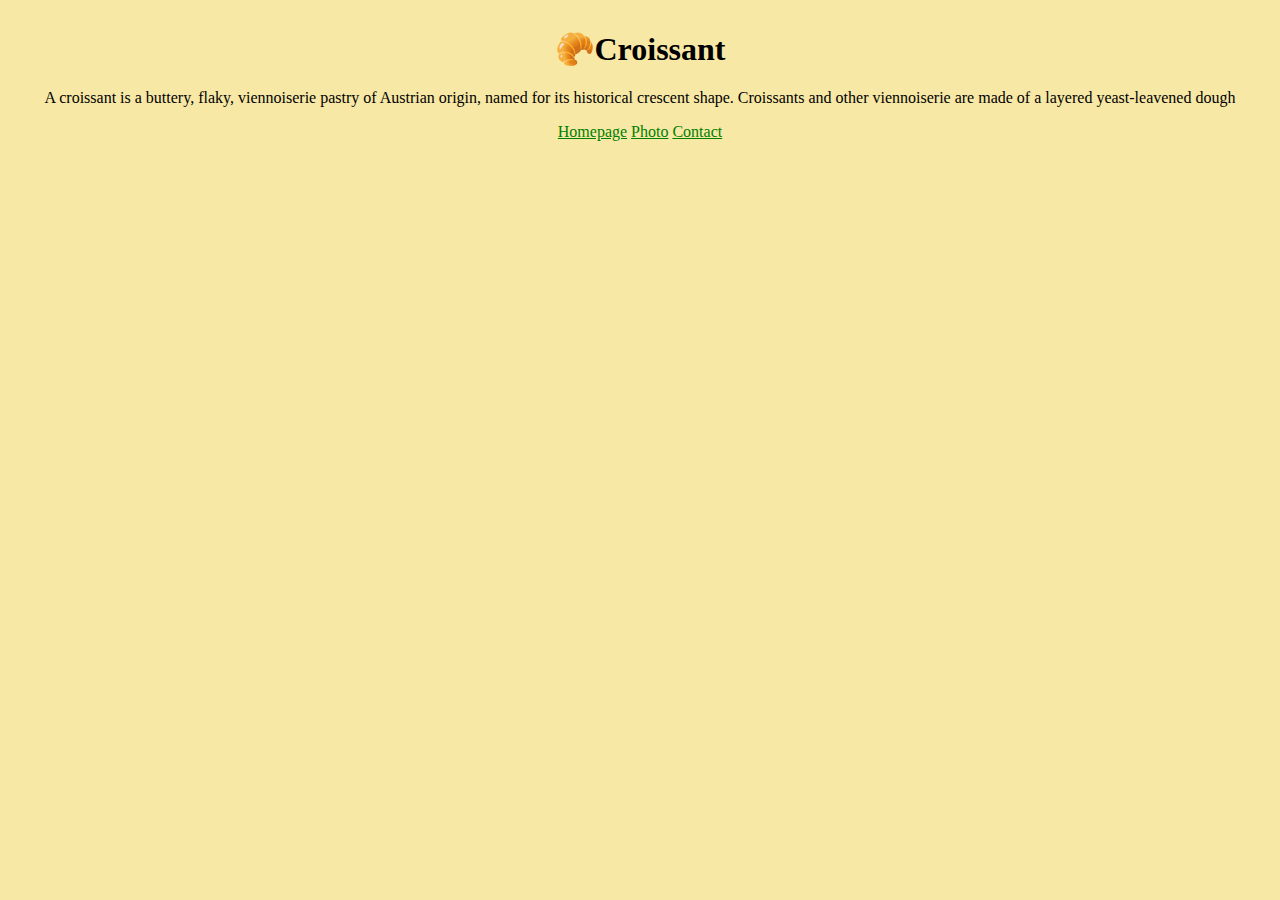
<file: index.html>
<!DOCTYPE html>
<html lang="en">
  <head>
    <meta charset="UTF-8" />
    <meta
      name="description"
      content="Croissant: a website about the delicious pastry"
    />
    <meta http-equiv="X-UA-Compatible" content="IE=edge" />
    <meta name="viewport" content="width=device-width, initial-scale=1.0" />

    <link
      href="https://cdn.jsdelivr.net/npm/bootstrap@5.1.3/dist/css/bootstrap.min.css"
      rel="stylesheet"
      integrity="sha384-1BmE4kWBq78iYhFldvKuhfTAU6auU8tT94WrHftjDbrCEXSU1oBoqyl2QvZ6jIW3"
      crossorigin="anonymous"
    />
    <link rel="stylesheet" href="/src/style.css" />
    <title>Croissant</title>
  </head>
  <body>
    <h1>🥐Croissant</h1>
    <p class="mt-3">
      A croissant is a buttery, flaky, viennoiserie pastry of Austrian origin,
      named for its historical crescent shape. Croissants and other viennoiserie
      are made of a layered yeast-leavened dough
    </p>
    <div id="navigation-links" class="d-flex justify-content-center">
      <a href="/" class="mx-3">Homepage</a>
      <a href="/photo.html" class="mx-3">Photo</a>
      <a href="/contact.html" class="mx-3">Contact</a>
    </div>
  </body>
</html>
</file>
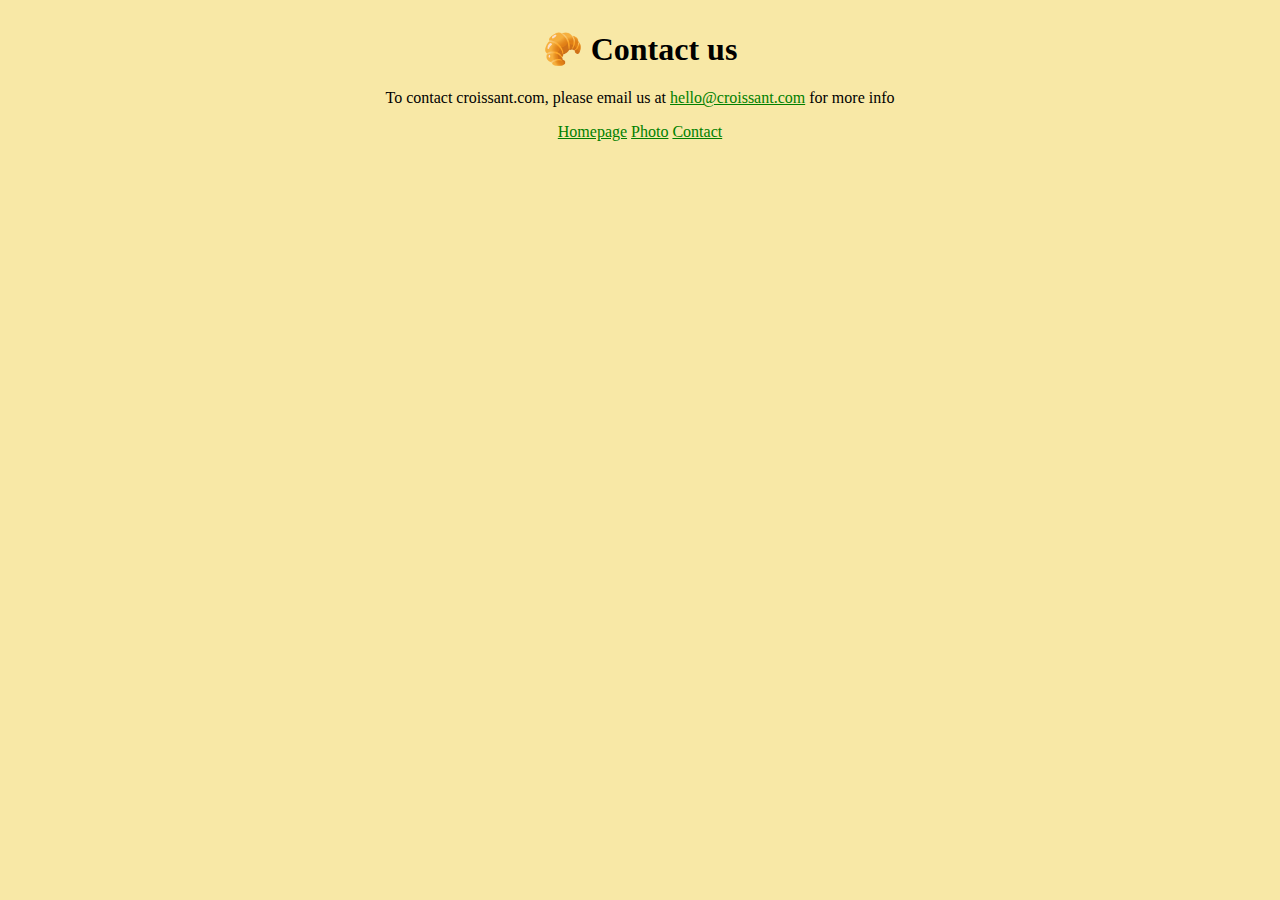
<file: contact.html>
<!DOCTYPE html>
<html lang="en">
  <head>
    <meta charset="UTF-8" />
    <meta http-equiv="X-UA-Compatible" content="IE=edge" />
    <meta name="viewport" content="width=device-width, initial-scale=1.0" />

    <link
      href="https://cdn.jsdelivr.net/npm/bootstrap@5.1.3/dist/css/bootstrap.min.css"
      rel="stylesheet"
      integrity="sha384-1BmE4kWBq78iYhFldvKuhfTAU6auU8tT94WrHftjDbrCEXSU1oBoqyl2QvZ6jIW3"
      crossorigin="anonymous"
    />
    <link rel="stylesheet" href="/src/style.css" />
    <title>Contact Us</title>
  </head>
  <body>
    <h1>🥐 Contact us</h1>
    <p class="mt-3">
      To contact croissant.com, please email us at
      <a href="mail-to:hello@croissant.com">hello@croissant.com</a> for more
      info
    </p>
    <div id="navigation-links" class="d-flex justify-content-center">
      <a href="/" class="mx-3">Homepage</a>
      <a href="/photo.html" class="mx-3">Photo</a>
      <a href="/contact.html" class="mx-3">Contact</a>
    </div>
</html>
</file>
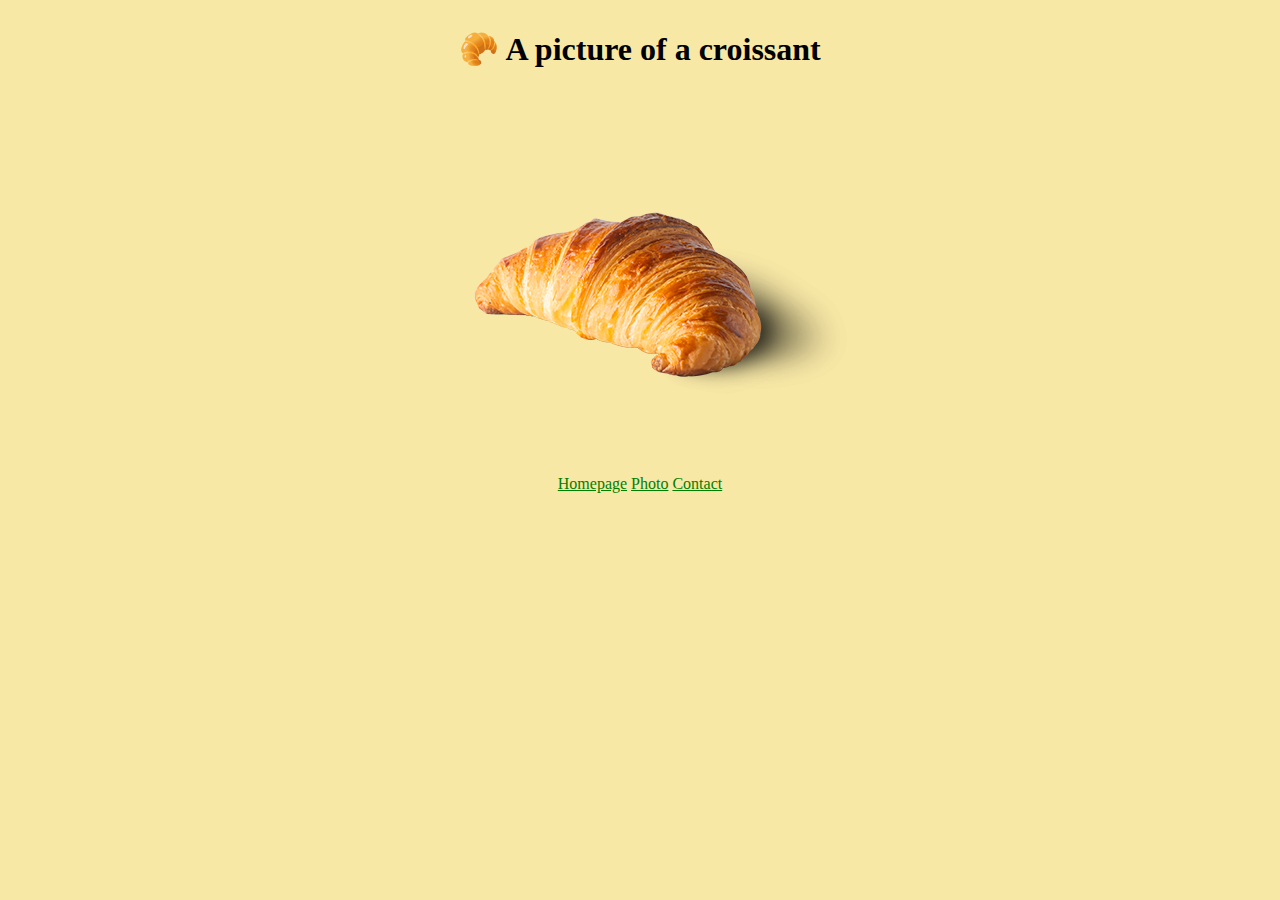
<file: photo.html>
<!DOCTYPE html>
<html lang="en">
  <head>
    <meta charset="UTF-8" />
    <meta http-equiv="X-UA-Compatible" content="IE=edge" />
    <meta name="viewport" content="width=device-width, initial-scale=1.0" />

    <link
      href="https://cdn.jsdelivr.net/npm/bootstrap@5.1.3/dist/css/bootstrap.min.css"
      rel="stylesheet"
      integrity="sha384-1BmE4kWBq78iYhFldvKuhfTAU6auU8tT94WrHftjDbrCEXSU1oBoqyl2QvZ6jIW3"
      crossorigin="anonymous"
    />
    <link rel="stylesheet" href="/src/style.css" />
    <title>A delicious croissant</title>
  </head>
  <body>
    <h1>🥐 A picture of a croissant</h1>
    <img src="/src/croissant.jpg" alt="croissant" />
    <div id="navigation-links" class="d-flex justify-content-center">
      <a href="/" class="mx-3">Homepage</a>
      <a href="/photo.html" class="mx-3">Photo</a>
      <a href="/contact.html" class="mx-3">Contact</a>
    </div>
  </body>
</html>
</file>
<file: src/style.css>
body {
  text-align: center;
  background-color: #f8e8a6;
}
h1 {
  margin-top: 30px;
}
a {
  color: green;
}

img {
  display: block;
  margin: 0 auto;
}
</file>
